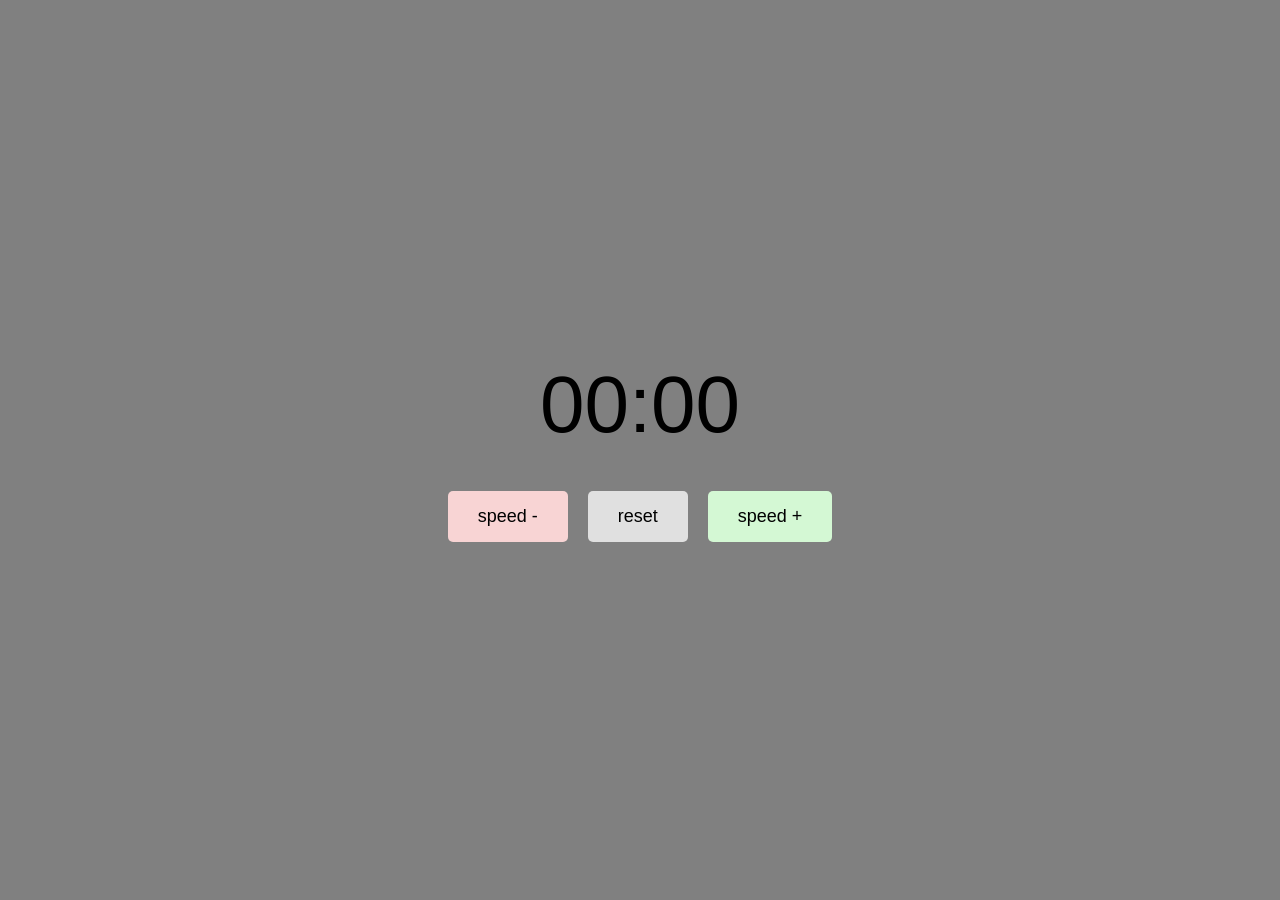
<file: Prjgram #5/index.html>
<!DOCTYPE html>
<html lang="ru">
<head>
    <meta charset="UTF-8">
    <title>Счётчик</title>
    <link rel="stylesheet" href="style.css">
</head>
<body>

    <div id="counter">00:00</div>

    <div class="button-container">
        <button id="speedMinus">speed -</button>
        <button id="reset">reset</button>
        <button id="speedPlus">speed +</button>
    </div>

    <script src="index.js"></script>
</body>
</html>
</file>
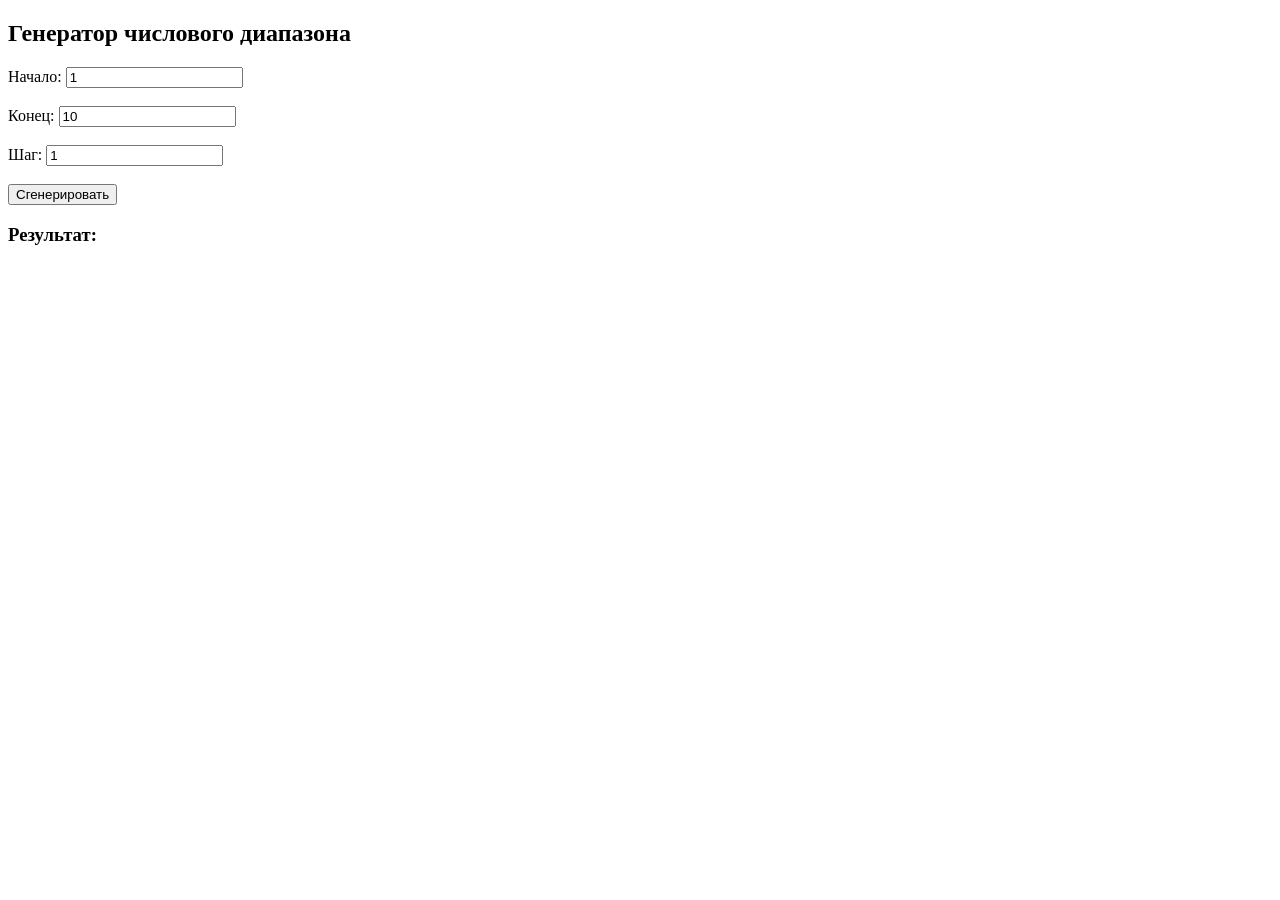
<file: laba4/task1/index.html>
<!DOCTYPE html>
<html lang="ru">
<head>
  <meta charset="UTF-8">
  <title>Генератор диапазона</title>
  <script src="index.js" defer></script>
</head>
<body>
  <h2>Генератор числового диапазона</h2>

  <label>
    Начало: <input type="number" id="start" value="1">
  </label>
  <br><br>
  <label>
    Конец: <input type="number" id="end" value="10">
  </label>
  <br><br>
  <label>
    Шаг: <input type="number" id="step" value="1">
  </label>
  <br><br>

  <button onclick="generate()">Сгенерировать</button>

  <h3>Результат:</h3>
  <pre id="output"></pre>
</body>
</html>
</file>
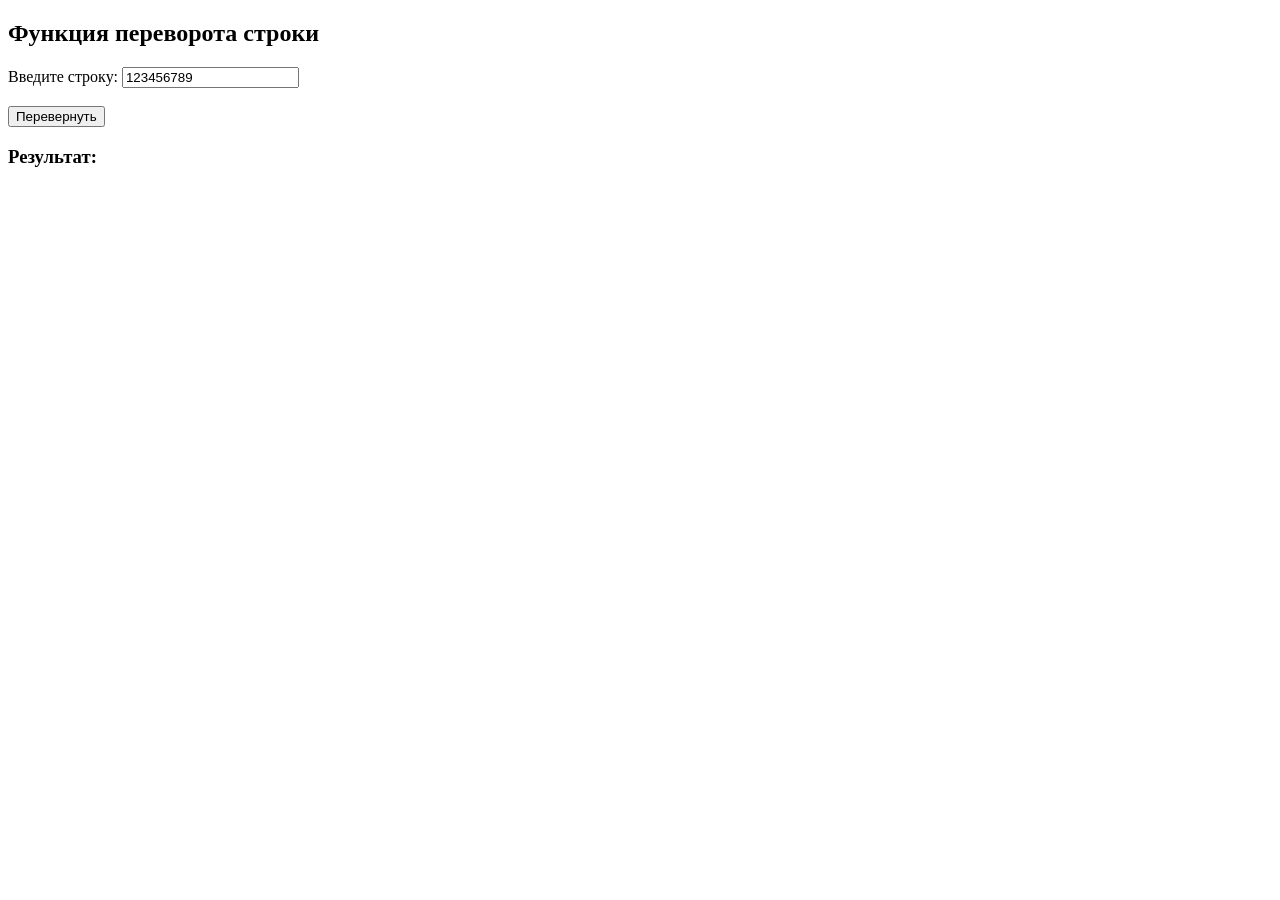
<file: laba4/task2/index2.html>
<!DOCTYPE html>
<html lang="ru">
<head>
  <meta charset="UTF-8">
  <title>Переворот строки</title>
  <script src="index2.js" defer></script>
</head>
<body>
  <h2>Функция переворота строки</h2>

  <label>
    Введите строку: 
    <input type="text" id="inputStr" value="123456789">
  </label>
  <br><br>

  <button onclick="runReverse()">Перевернуть</button>

  <h3>Результат:</h3>
  <pre id="output"></pre>
</body>
</html>
</file>
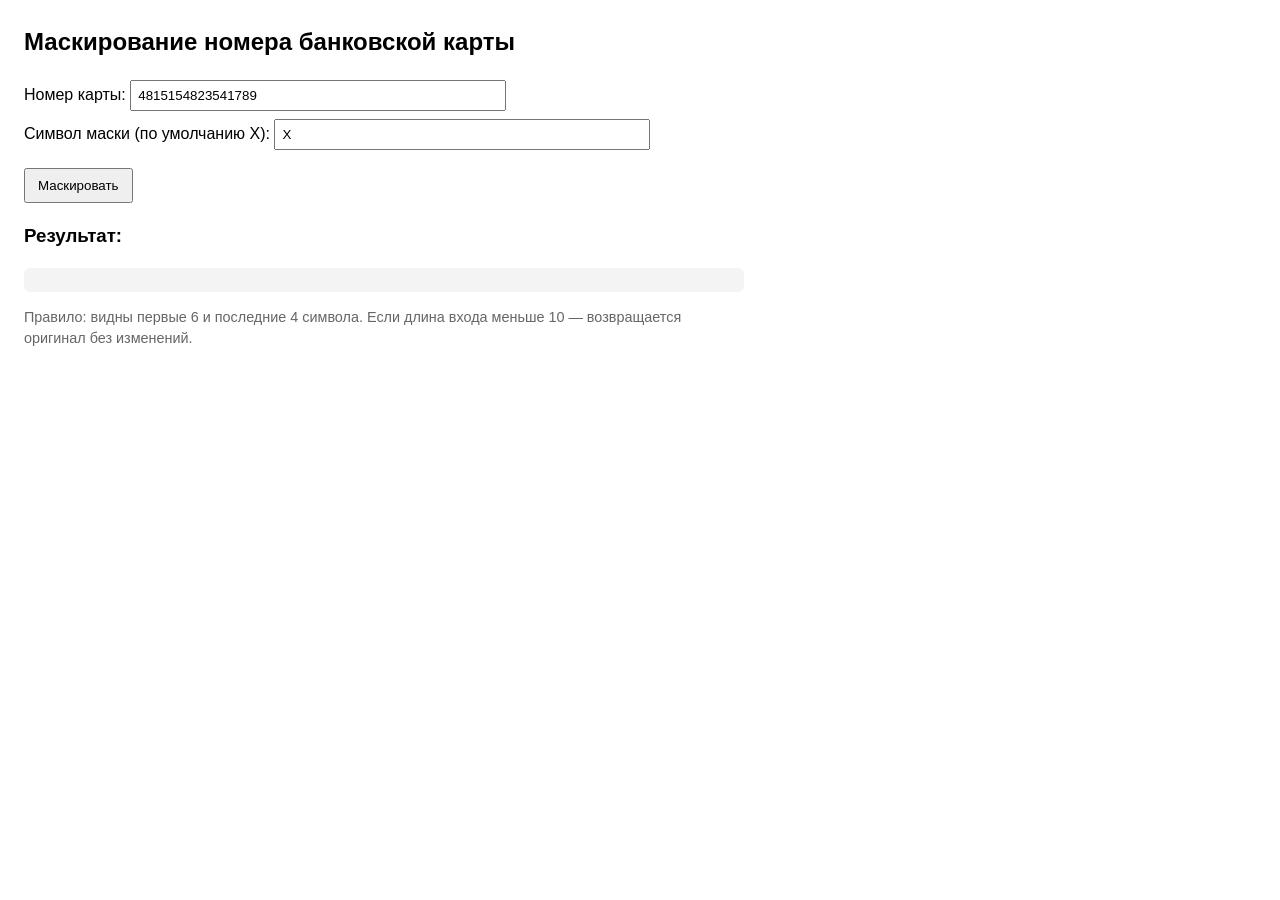
<file: laba4/task3/index3.html>
<!DOCTYPE html>
<html lang="ru">
<head>
  <meta charset="utf-8" />
  <title>Маскирование номера карты</title>
  <meta name="viewport" content="width=device-width,initial-scale=1" />
  <script src="index3.js" defer></script>
  <style>
    body { font-family: Arial, sans-serif; max-width:720px; margin:24px; line-height:1.5 }
    label { display:block; margin:8px 0; }
    input[type="text"], input[type="number"] { padding:6px; width:100%; max-width:360px }
    button { margin-top:10px; padding:8px 12px; cursor:pointer }
    pre { background:#f4f4f4; padding:12px; border-radius:6px }
    .note { color:#666; font-size:0.9rem }
  </style>
</head>
<body>
  <h2>Маскирование номера банковской карты</h2>

  <label>
    Номер карты:
    <input type="text" id="cardInput" placeholder="Например: 4815154823541789" value="4815154823541789">
  </label>

  <label>
    Символ маски (по умолчанию X):
    <input type="text" id="maskChar" placeholder="X" maxlength="2" value="X">
  </label>

  <button id="maskBtn">Маскировать</button>

  <h3>Результат:</h3>
  <pre id="output"></pre>

  <p class="note">
    Правило: видны первые 6 и последние 4 символа. Если длина входа меньше 10 — возвращается оригинал без изменений.
  </p>
</body>
</html>
</file>
<file: Prjgram #5/style.css>
body {
    margin: 0;
    padding: 0;
    background-color: gray; /* Изначально фон серый */
    display: flex;
    flex-direction: column;
    justify-content: center;
    align-items: center;
    height: 100vh;
    font-family: Arial, sans-serif;
}

#counter {
    font-size: 80px;
    color: black; /* Изначально чёрные цифры */
    margin-bottom: 40px;
}

.button-container {
    display: flex;
    gap: 20px;
}

button {
    padding: 15px 30px;
    font-size: 18px;
    cursor: pointer;
    border: none;
    border-radius: 5px;
    transition: all 0.3s ease;
}

#speedPlus {
    background-color: #d4f8d4;
}

#speedMinus {
    background-color: #f8d4d4;
}

#reset {
    background-color: #e0e0e0;
}
</file>
